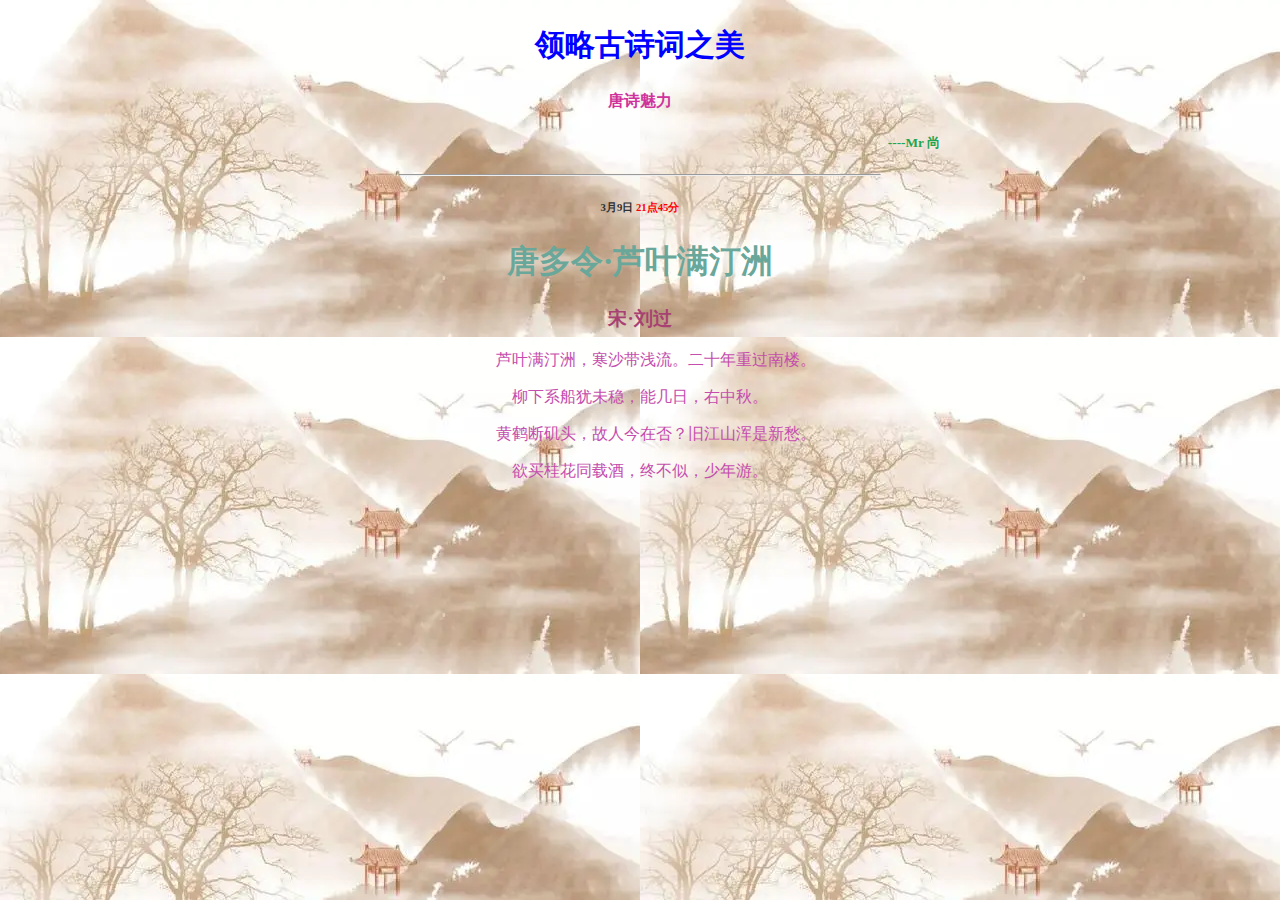
<file: poem.html>
<!DOCTYPE html>
<html lang="en">
<head>
    <meta charset="UTF-8">
    <meta http-equiv="X-UA-Compatible" content="IE=edge">
    <meta name="viewport" content="width=device-width, initial-scale=1.0">
    <title>每日一首古诗</title>
    <link rel="stylesheet" href="./Style.css">
</head>
<body background="./view.webp">
    <div class = "Tank">
        <h2>领略古诗词之美</h2>
        <h4>唐诗魅力</h4>
        <h5>----Mr 尚</h5>
        <hr>
        <h6>3月9日 <span>21点45分</span></h6>
        <h1>唐多令·芦叶满汀洲</h1>
        <h3>宋·刘过</h3>
        <p class = "Star">
            芦叶满汀洲，寒沙带浅流。二十年重过南楼。
        </p>
        <p>
            柳下系船犹未稳，能几日，右中秋。
        </p>

        <p class = "Star">
            黄鹤断矶头，故人今在否？旧江山浑是新愁。
        </p>

        <p>欲买桂花同载酒，终不似，少年游。</p>
        


    </div>
    
</body>
</html>
</file>
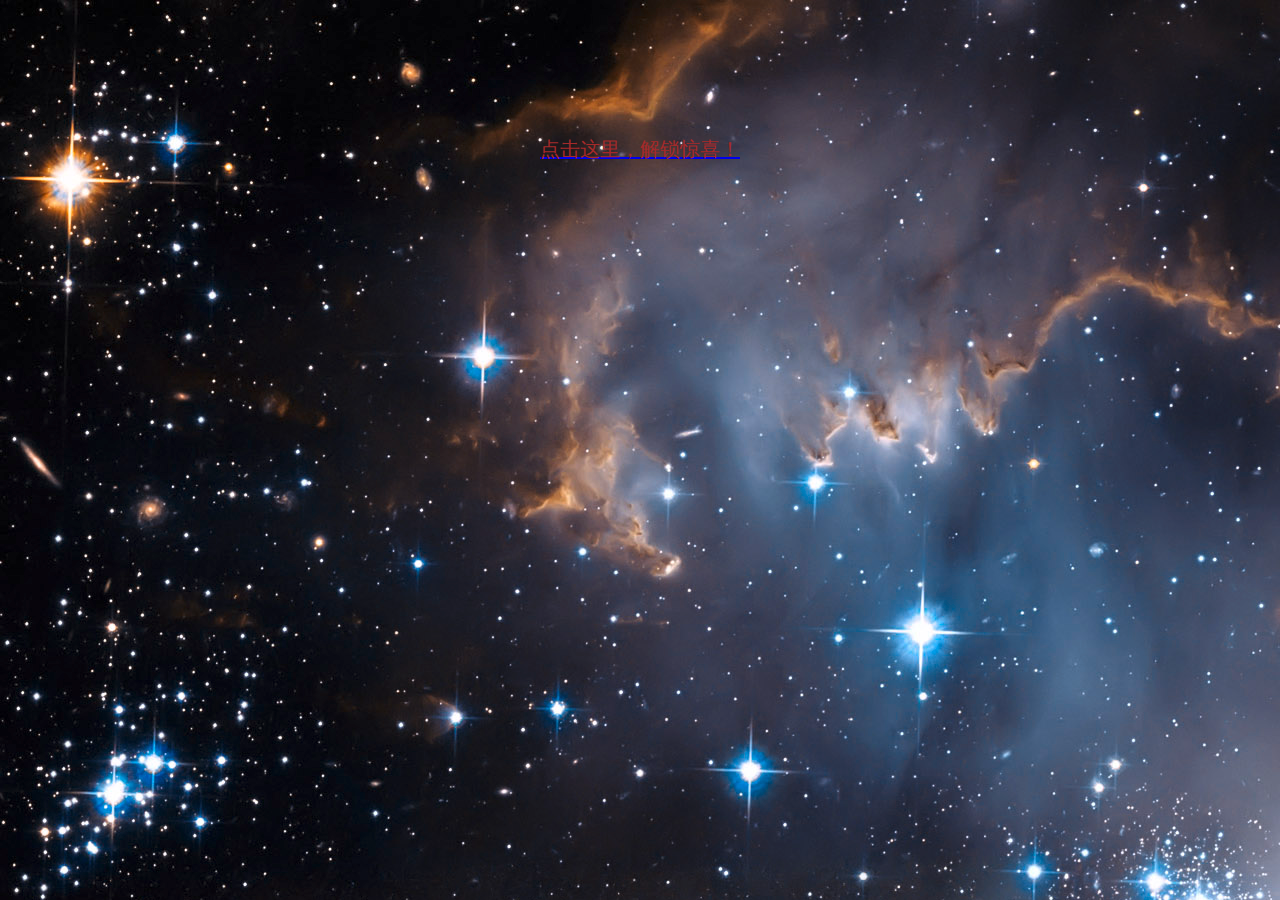
<file: 点这里.html>
<!DOCTYPE html>
<html lang="en">
<head>
    <meta charset="UTF-8">
    <meta http-equiv="X-UA-Compatible" content="IE=edge">
    <meta name="viewport" content="width=device-width, initial-scale=1.0">
    <title>来自 Mr 尚</title>
    <style>
        .First{
            color: brown;
            font-size: 20px;
            text-align: center;
        }
        #name:hover
        {
            text-decoration:voerline;
            font-size: 40px;
            color: yellow;
        }
    </style>
</head>
<body background="./start.jpg">
    <br>
    <br>
    <br>
    <br>
    <br>
    <br>

    <a  href="./poem.html"><p id = "name" class = "First">点击这里，解锁惊喜！</p></a>

    
</body>
</html>
</file>
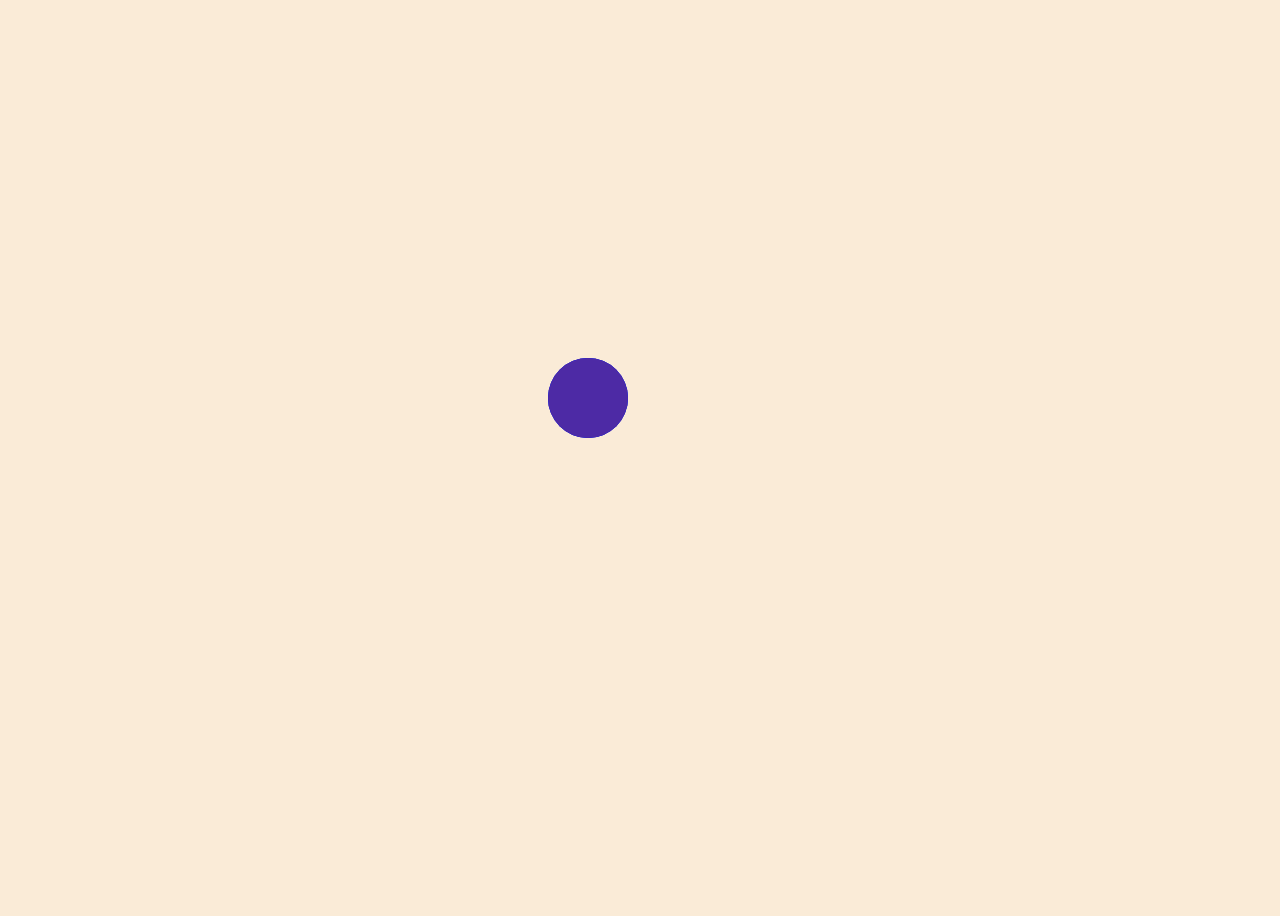
<file: Css动画/旋转加载条/turn.html>
<!DOCTYPE html>
<html lang="en">
<head>
    <meta charset="UTF-8">
    <meta http-equiv="X-UA-Compatible" content="IE=edge">
    <meta name="viewport" content="width=device-width, initial-scale=1.0">
    <title>旋转图标</title>
    <link rel="stylesheet" href="./CSS/turn.css">
</head>
<body>
<div class = "conturn">
    <div></div>
    <div></div>
    <div></div>
    <div></div>
</div>
</body>
</html>
</file>
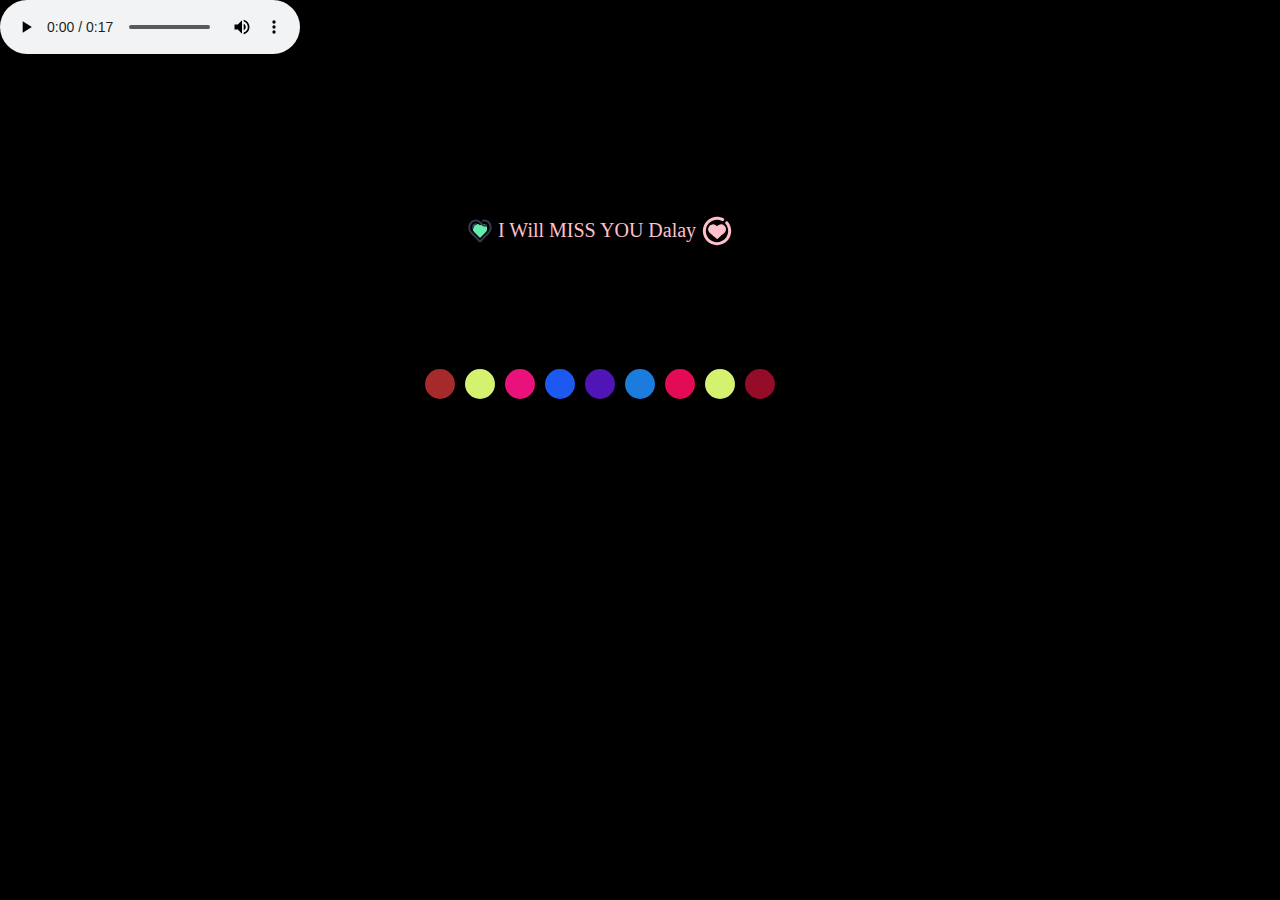
<file: Css动画/旋转加载条/爱心砰砰跳/Indenx.html>
<!DOCTYPE html>
<html lang="en">
<head>
    <meta charset="UTF-8">
    <meta http-equiv="X-UA-Compatible" content="IE=edge">
    <meta name="viewport" content="width=device-width, initial-scale=1.0">
    <title>Only belong to 张亦舒
    </title>
    <link rel="stylesheet" href="./icon-font/iconfont.css">
    <script src="./icon-font-js/iconfont.js"></script>

    <style>
        *{
            margin: 0;
            padding: 0;
        }
        body{
            background-color: black;
        }
        .icon{ 
        width: 1em;
        height: 1em;
        vertical-align:-0.15em;
        fill: currentColor;
        overflow: hidden;
        }
        
        .font{
            font-size: 30px;
            color: pink;
        }
        .box{
            width: 550px;
            height: 200px;
            border: 1px solid black;
            position: relative;
            margin: 200px auto;
            padding: 20px;
            
        
        }
        .box>div
        {
            width: 30px;
            height: 30px;
            /* border: 1px solid black; */
            /* background-color: pink; */
            position: absolute;
            margin: 60px;
            border-radius: 15px;
            top: 50px;
            animation-duration: 6s;
            animation-iteration-count: infinite;
            animation-direction: alternate;
        }

        .box>:first-child
        {
            background-color: brown;
            /* left: 20px; */
            animation-name:love1;
            /* animation-duration: 4s; */
            
            
        }
        .box>:nth-child(2)
        {
            background-color:rgb(213, 241, 110);
            left: 60px;

            animation-name:love2;
            /* animation-duration: 4s; */
            animation-delay: 0.2s;
            
        }
        .box>:nth-child(3)
        {
            background-color: rgb(233, 18, 122);
            left:  100px;
            animation-name:love3;
            /* animation-duration: 4s; */
            animation-delay: 0.4s;
        }
        .box>:nth-child(4)
        {
            background-color: rgb(29, 89, 240);
            left: 140px;
            animation-name:love4;
            /* animation-duration: 4s; */
            animation-delay: 0.6s;
        }
        .box>:nth-child(5)
        {
            background-color:rgb(80, 21, 182);
            left: 180px;
            animation-name:love5;
            /* animation-duration: 4s; */
            animation-delay: 0.8s;
        }
        .box>:nth-child(6)
        {
            background-color: rgb(27, 124, 222);
            left: 220px;
            animation-name:love4;
            /* animation-duration: 4s; */
            animation-delay: 1s;
        }
        .box>:nth-child(7)
        {
            left: 260px;
            background-color: rgb(227, 11, 86);
            animation-name: love3;
            animation-delay: 1.2s;
        }
        .box>:nth-child(8)
        {
            left:300px;
            background-color: rgb(213, 241, 110);
            animation-name: love2;
            animation-delay: 1.4s;
        }
        .box>:nth-child(9)
        {
            background-color: rgb(149, 12, 40);
            left: 340px;
            animation-name:love1;
            /* animation-duration: 4s; */
            animation-delay: 1.6s;
        }
        .box>:nth-child(10)
        {
            left: 60px;
            top: -103px;
        }
        .box>:nth-child(11)
        {
            left: 297px;
            top: -103px;
        }
        .box>:last-child
        {
            width: 200px;
          color: pink;
          top: -100px;
          left: 93px;
          /* transform: translate(-70%); */
          
          font-size: 20px;
        }
        
        @keyframes love1{
            30%,50%{
                height: 70px;
                transform:translateY(-35px);
            }
            70%,100%{
                height: 30px;
                transform:translateY(0);
            }
          

        }
        @keyframes love2{
            30%,50%{
                height: 135px;
                transform:translateY(-70px);
            }
            70%,100%{
                height: 30px;
                transform:translateY(0);
            }
        }
            @keyframes love3{
            30%,50%{
                height: 180px;
                transform:translateY(-90px);
            }
            70%,100%{
                height: 30px;
                transform:translateY(0);
            }

        }
        @keyframes love4{
            30%,50%{
                height: 180px;
                transform:translateY(-60px);
            }
            70%,100%{
                height: 30px;
                transform:translateY(0);
            }
        }
        @keyframes love5{
            30%,50%{
                height: 180px;
                transform:translateY(-40px);
            }
            70%,100%{
                height: 30px;
                transform:translateY(0);
            }
    
        }
        
    </style>
</head>

<body>
    <audio autoplay ="autoplay" controls ="controls" loop = "infinite">
    
        <source src="./麻枝准,Key Sounds Label - 渚.mp3.mp3" type="audio/mpeg">
        
        Your browser does not support the audio element.
    </audio>
    <div class="box">
        <div></div>
        <div></div>
        <div></div>
        <div></div>
        <div></div>
        <div></div>
        <div></div>
        <div></div>
        <div></div>
        <div>  
            <svg class="icon font " aria-hidden="true">
            <use xlink:href="#icon-aixin1"></use>
        </svg>
    </div>
        <div>  
            <svg class="icon font " aria-hidden="true">
            <use xlink:href="#icon-aixin"></use>
        </svg>
    </div>
        <div>I Will MISS YOU Dalay</div>
        
    </div>

</body>
   <!-- 写于2023年
                    --MR 尚 -->
</html>
</file>
<file: Style.css>
.Tank{
    margin: 20px auto;
    width: 600px;
    height: 800px;
    
}
hr{
    width: 80%;
}
h2{
    font-size: 30px;
    font-family: 仿宋;
    text-align: center;
    color: blue;

}
h4{
    color: rgb(207, 50, 155);
    text-align: center;

}
h5{
    color:rgb(32, 165, 83);
    text-align: right;
}
h6{
    color: rgb(48, 49, 48);
    text-align: center;
}
span{
    color: red;
}
h1{
    color: rgb(105, 167, 154);
    font-family: 黑体;
    text-align: center;

}
h3{
    text-align: center;
    color: rgb(168, 65, 115);
}
p{
    text-align: center;
    color: rgb(197, 77, 173);
}
.Star{
    text-indent: 2em;
}
</file>
<file: Css动画/旋转加载条/CSS/turn.css>
.conturn{
    background-color:antiquewhite;;
    width: 200px;
    height: 200px;
    position: relative;
}
body{
    background-color: antiquewhite;
    display: flex;
    justify-content: center;
    align-items: center;
    height: 100vh;
    width: 100vw;
}
.conturn div{
    background:rgb(222, 18, 100);
    width: 40%;
    height: 40%;
    border-radius: 50%;
    position: absolute;
    animation: loading 2s ease infinite;

}
@keyframes loading{
    0%,100%{
        transform:translate(0,0);
    }
    25%{
        transform: translate(150%,0);
    }
    50%{
        transform: translate(150%,150%);


    }
    75%{
        transform: translate(0,150%);

    }
}
.conturn :first-child
{
    background-color: rgb(222, 18, 100);
    
}
.conturn :nth-child(2)
{
    background-color: rgb(22, 187, 237);
    animation-delay:-0.5s;
}
.conturn :nth-child(3)
{
    background-color: blue;
    animation-delay:-1s;
}
.conturn :last-child
{
    background-color: rgb(77, 42, 165);
    animation-delay:-1.5s;
}
</file>
<file: Css动画/旋转加载条/爱心砰砰跳/icon-font/iconfont.css>
@font-face {
  font-family: "iconfont"; /* Project id 3971921 */
  src: url('//at.alicdn.com/t/c/font_3971921_sst8uwnv10r.woff2?t=1679581386455') format('woff2'),
       url('//at.alicdn.com/t/c/font_3971921_sst8uwnv10r.woff?t=1679581386455') format('woff'),
       url('//at.alicdn.com/t/c/font_3971921_sst8uwnv10r.ttf?t=1679581386455') format('truetype');
}

.iconfont {
  font-family: "iconfont" !important;
  font-size: 16px;
  font-style: normal;
  -webkit-font-smoothing: antialiased;
  -moz-osx-font-smoothing: grayscale;
}

.icon-aixin:before {
  content: "\e629";
}

.icon-aixin1:before {
  content: "\e6bb";
}

.icon-dadianhua:before {
  content: "\e69b";
}

.icon-shezhi:before {
  content: "\e607";
}

.icon-home:before {
  content: "\e653";
}

.icon-WiFi:before {
  content: "\e62c";
}

.icon-tuite:before {
  content: "\e627";
}
</file>
